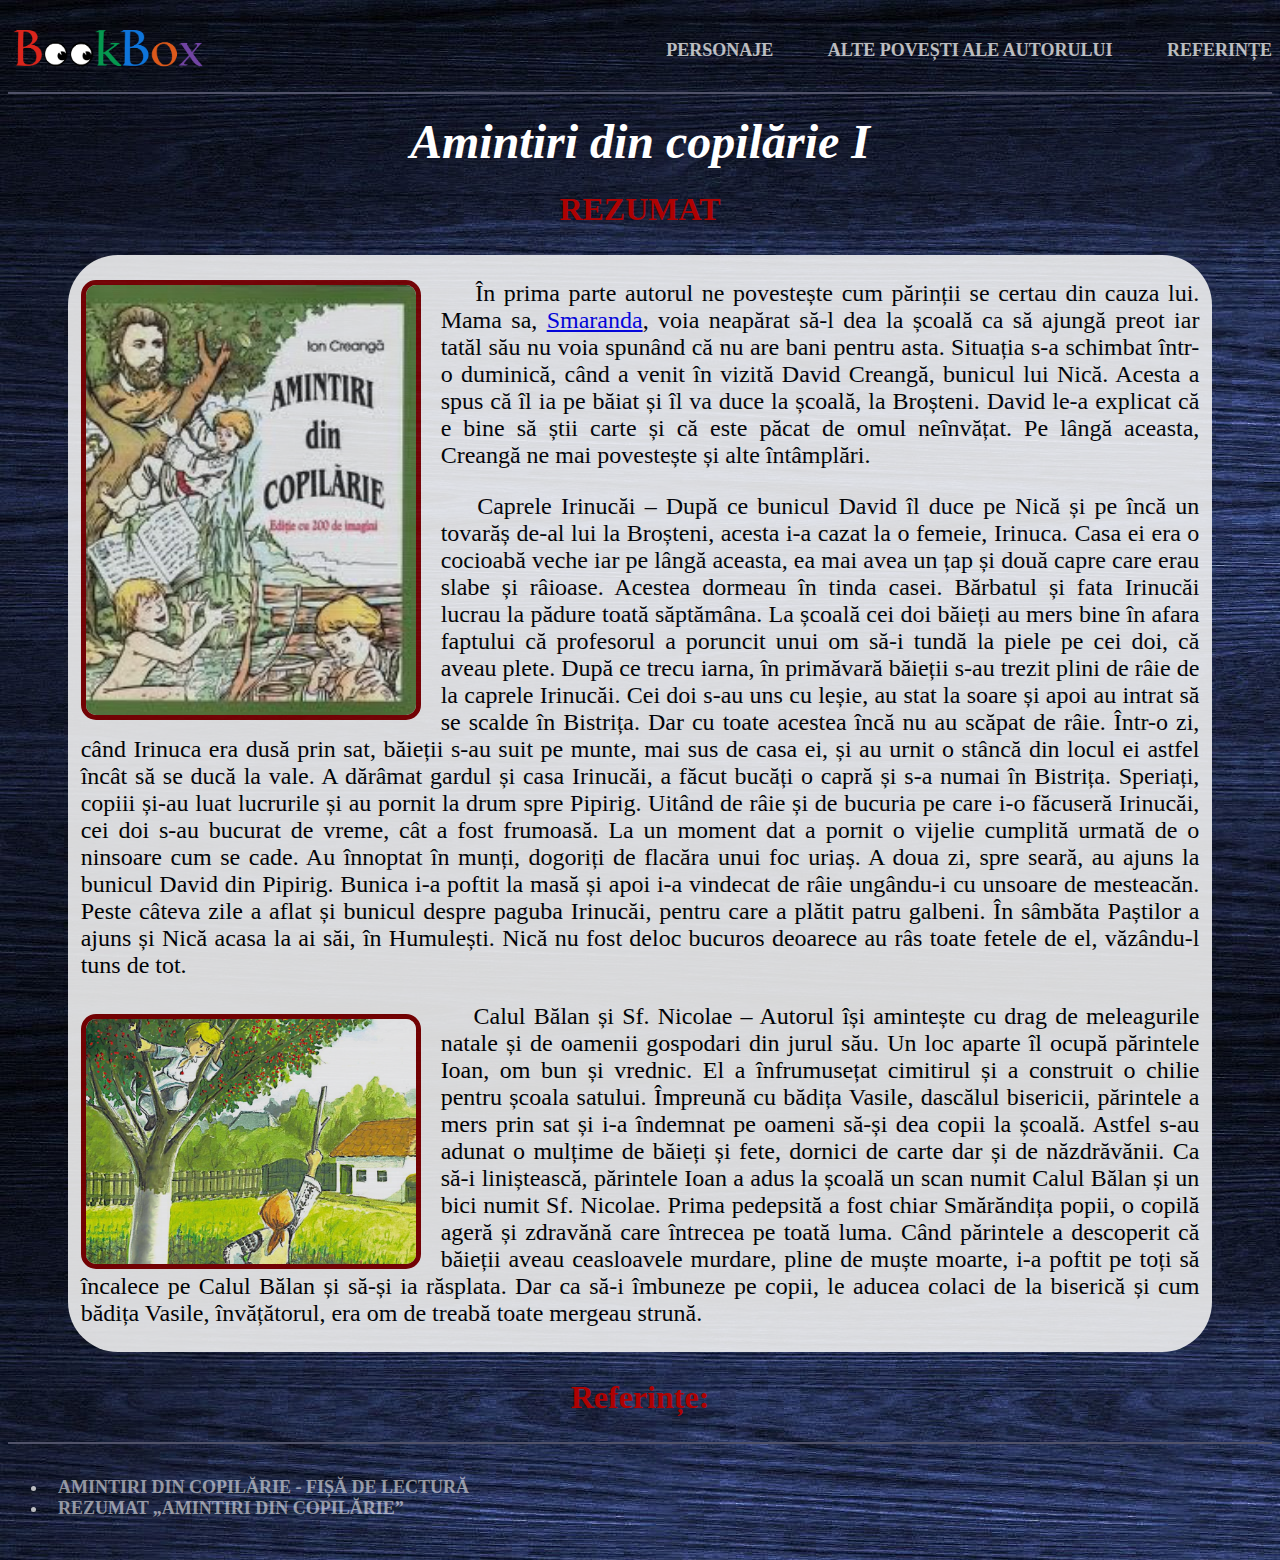
<file: index.html>
<!DOCTYPE html>
<html>
<head> 
    <title>"Rezumat Amintiri din copilărie I"</title>
    <meta charset="utf-8">
    <meta name="viewport" content="width=device-width, initial scale=1">
    <link rel="stylesheet" href="style.css">
    <link rel="stylesheet" href="mediastyle.css">
    <link rel="stylesheet" href="https://cdnjs.cloudflare.com/ajax/libs/font-awesome/4.7.0/css/font-awesome.min.css">

</head>
<body background="img\back.jpg">
    
    <header class="header">
        <div class="container">
            <div class="header_inner">
                <div class="header_logo">
                    <a class="home_link" href="index.html"><img class="logo" src="img\BookBox_Logo.png" alt=""></a>
                </div>
                <nav class="nav">
                    <a class="nav_link" href="Personaje.html">PERSONAJE</a>
                    <a class="nav_link" href="Alte-povesti.html">ALTE POVEȘTI ALE AUTORULUI</a>
                    <a class="nav_link" href="#surse">REFERINȚE</a>
                </nav>
                <div class="dropdown" style="float:right;">
                    <button class="dropbtn"><i class="fa fa-bars"></i></button>
                        <div class="dropdown-content">
                            <a href="Personaje.html">PERSONAJE</a>
                            <a href="Alte-povesti.html">ALTE POVEȘTI ALE AUTORULUI</a>
                            <a href="#surse">REFERINȚE</a>
                        </div>
                </div>
            </div>
        </div>
    </header>
    
    <h1 class="Nume_poveste" align="center"><i>Amintiri din copilărie I</i></h1>
    <h2 class="nume_rezumat" align="center">REZUMAT</h2>
    
    <div class="text" style="background-color:whitesmoke; opacity:0.88;" align="justify">
    <font face='Montserrat'>
        <p><img class="image1" src="img\Cap1.jpg" alt="Amintiri din copilărie I" align="left">&nbsp;&nbsp;&nbsp;&nbsp;În prima parte autorul ne povestește cum părinții se certau din cauza lui. Mama sa, <a href="Personaje.html">Smaranda</a>, voia neapărat să-l dea la școală ca să ajungă preot iar tatăl său nu voia spunând că nu are bani pentru asta. Situația s-a schimbat  într-o duminică, când a venit în vizită David Creangă, bunicul lui Nică. Acesta a spus că îl ia pe băiat și îl va duce la școală, la Broșteni. David le-a explicat că e bine să știi carte și că este păcat de omul neînvățat. Pe lângă aceasta, Creangă ne mai povestește și alte întâmplări.</p>
            
        <p>&nbsp;&nbsp;&nbsp;&nbsp;Caprele Irinucăi –  După ce bunicul David îl duce pe Nică și pe încă un tovarăș de-al lui la Broșteni, acesta i-a cazat la o femeie, Irinuca. Casa ei era o cocioabă veche iar  pe lângă aceasta, ea mai avea un țap și două capre care erau slabe și râioase. Acestea dormeau în tinda casei. Bărbatul și fata Irinucăi lucrau la pădure toată săptămâna. La școală cei doi băieți au mers bine în afara faptului că profesorul a poruncit unui om să-i tundă la piele pe cei doi, că aveau plete. După ce trecu iarna, în primăvară băieții s-au trezit plini de râie de la caprele Irinucăi. Cei doi s-au uns cu leșie, au stat la soare și apoi au intrat să se scalde în Bistrița. Dar cu toate acestea încă nu au scăpat de râie. Într-o zi, când Irinuca era dusă prin sat, băieții  s-au suit pe munte, mai sus de casa ei, și au urnit o stâncă din locul ei astfel încât să se ducă la vale. A dărâmat gardul și casa Irinucăi, a făcut bucăți o capră și s-a numai în Bistrița. Speriați, copiii și-au luat lucrurile și au pornit la drum spre Pipirig. Uitând de râie și de bucuria pe care i-o făcuseră Irinucăi, cei doi s-au bucurat de vreme, cât a fost frumoasă. La un moment dat a pornit o vijelie cumplită urmată de o ninsoare cum se cade. Au înnoptat în munți, dogoriți de flacăra unui foc uriaș. A doua zi, spre seară, au ajuns la bunicul David din Pipirig. Bunica i-a poftit la masă și apoi i-a vindecat de râie ungându-i cu unsoare de mesteacăn. Peste câteva zile a aflat și bunicul despre paguba Irinucăi, pentru care a plătit patru galbeni. În sâmbăta Paștilor a ajuns și Nică acasa la ai săi, în Humulești. Nică nu fost deloc bucuros deoarece au râs toate fetele de el, văzându-l tuns de tot.</p>
            
        <p><img class="image2" src="img\Copac.jpg" alt="Amintiri din copilărie I" align="left">&nbsp;&nbsp;&nbsp;&nbsp;Calul Bălan și Sf. Nicolae – Autorul își amintește cu drag de meleagurile natale și de oamenii gospodari din jurul său. Un loc aparte îl ocupă părintele Ioan, om bun și vrednic. El a înfrumusețat cimitirul și a construit o chilie pentru școala satului. Împreună cu bădița Vasile, dascălul bisericii, părintele a mers prin sat și i-a îndemnat pe oameni să-și dea copii la școală. Astfel s-au adunat o mulțime de băieți și fete, dornici de carte dar și de năzdrăvănii. Ca să-i liniștească, părintele Ioan a adus la școală un scan numit Calul Bălan și un bici numit Sf. Nicolae.  Prima pedepsită a fost chiar Smărăndița popii, o copilă ageră și zdravănă care întrecea pe toată luma. Când părintele  a descoperit că băieții aveau ceasloavele murdare, pline de muște moarte, i-a poftit pe toți să încalece pe Calul Bălan și să-și ia răsplata. Dar ca să-i îmbuneze pe copii, le aducea colaci de la biserică și cum bădița Vasile, învățătorul, era om de treabă toate mergeau strună.</p> 
    </font>
    </div>  
    
    <h2 class="Reference" align="center"><a id="surse"></a>Referințe:</h2>
    
    <div class="linkuri">
        <ul class="inner_links">
            <li class="i-link"><a class="link" href="http://allinoane.blogspot.com/2016/08/amintiri-din-copilarie-fisa-de-lectura.html">Amintiri din copilărie - fișă de lectură</a></li>
            <li class="i-link"><a class="link" href="https://lucibrezaiu.wordpress.com/2014/09/06/rezumat-amintiri-din-copilarie/">Rezumat „Amintiri din copilărie”</a></li>
        </ul>
    </div>
</body>
</html>
</file>
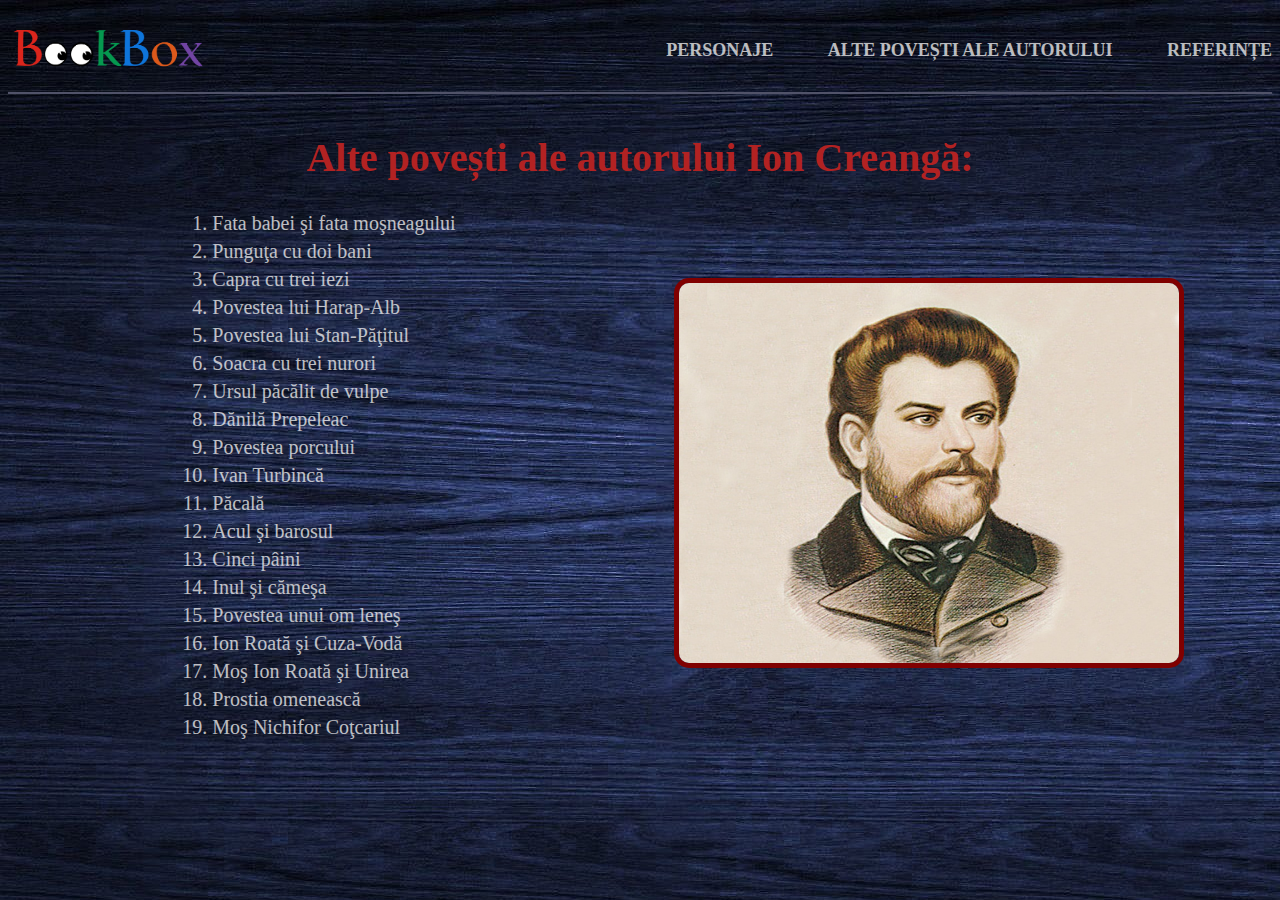
<file: Alte-povesti.html>
<!DOCTYPE html>
<html>
<head> 
    <title>"Rezumat Amintiri din copilărie I"</title>
    <meta charset="utf-8">
    <meta name="viewport" content="width=device-width, initial scale=1">
    <link rel="stylesheet" href="style-alte_povesti.css">
    <link rel="stylesheet" href="mediastyle-alte_povesti.css">
    <link rel="stylesheet" href="https://cdnjs.cloudflare.com/ajax/libs/font-awesome/4.7.0/css/font-awesome.min.css">
</head>
    
<body background="img\back.jpg">
    <header class="header">
        <div class="container">
            <div class="header_inner">
                <div class="header_logo">
                    <a class="home_link" href="index.html"><img class="logo" src="img\BookBox_Logo.png" alt=""></a>
                </div>
                <nav class="nav">
                    <a class="nav_link" href="Personaje.html">PERSONAJE</a>
                    <a class="nav_link" href="Alte-povesti.html">ALTE POVEȘTI ALE AUTORULUI</a>
                    <a class="nav_link" href="index.html#surse">REFERINȚE</a>    
                </nav>
                <div class="dropdown" style="float:right;">
                    <button class="dropbtn"><i class="fa fa-bars"></i></button>
                        <div class="dropdown-content">
                            <a href="Personaje.html">PERSONAJE</a>
                            <a href="Alte-povesti.html">ALTE POVEȘTI ALE AUTORULUI</a>
                            <a href="#surse">REFERINȚE</a>
                        </div>
                </div>
            </div>
        </div>
    </header>
    
    <h2 class="Title" align="center"><a id="surse"></a>Alte povești ale autorului Ion Creangă:</h2>
    
    <div class="linkuri">
        <ol class="inner_links">
            <li>Fata babei şi fata moşneagului</li>
            <li>Punguţa cu doi bani</li>
            <li>Capra cu trei iezi</li>
            <li>Povestea lui Harap-Alb</li>
            <li>Povestea lui Stan-Păţitul</li>
            <li>Soacra cu trei nurori</li>
            <li>Ursul păcălit de vulpe</li>
            <li>Dănilă Prepeleac</li>
            <li>Povestea porcului</li>
            <li>Ivan Turbincă</li>
            <li>Păcală</li>
            <li>Acul şi barosul</li>
            <li>Cinci pâini</li>
            <li>Inul şi cămeşa</li>
            <li>Povestea unui om leneş</li>
            <li>Ion Roată şi Cuza-Vodă</li>
            <li>Moş Ion Roată şi Unirea</li>
            <li>Prostia omenească</li>
            <li>Moş Nichifor Coţcariul</li>
        </ol>
        <img class="Portret" src="img\ion-creanga.jpg">
    </div>
    
</body>
</html>
</file>
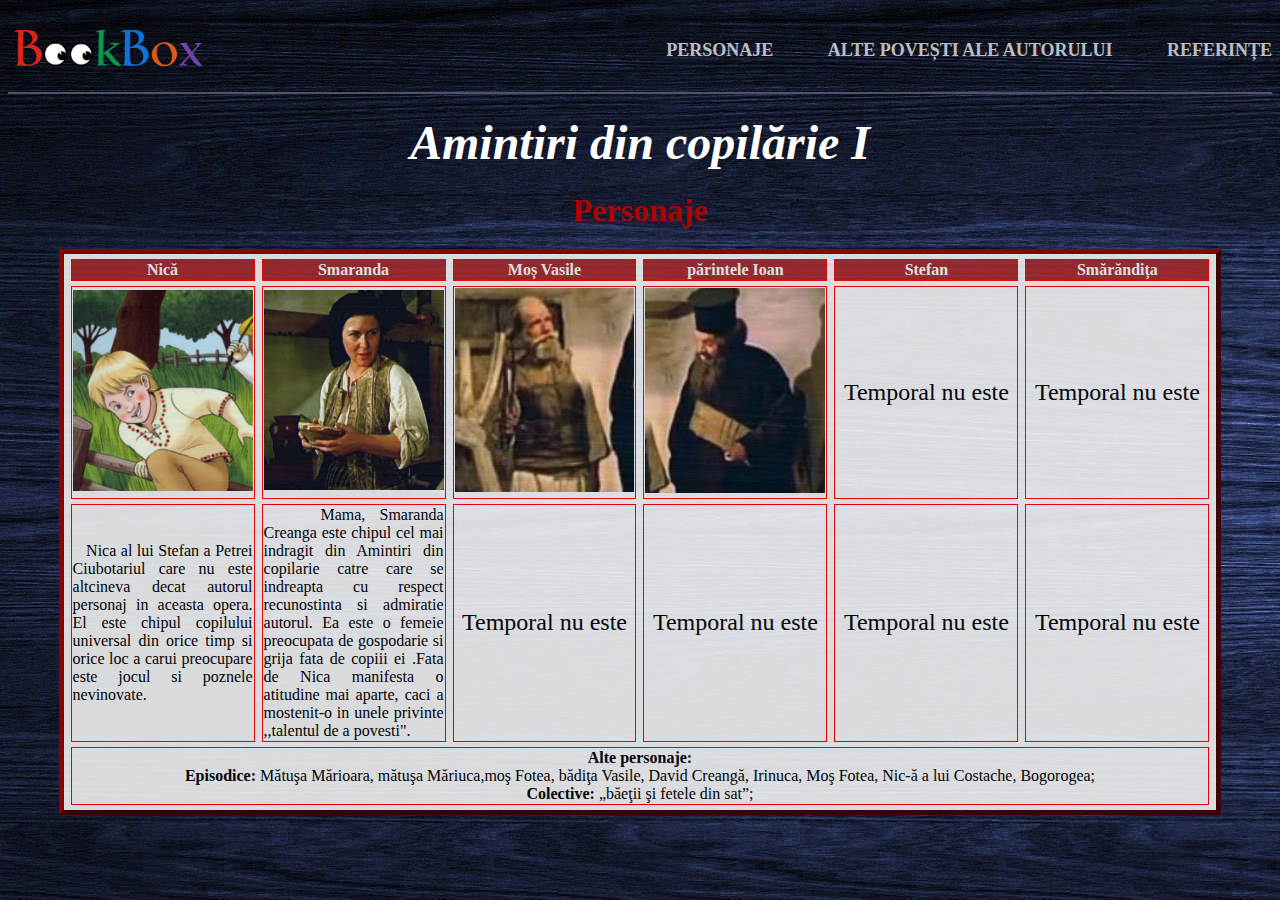
<file: Personaje.html>
<!DOCTYPE html>
<html>
<head> 
    <title>"Rezumat Amintiri din copilărie I"</title>
    <meta charset="utf-8">
    <link rel="stylesheet" href="style.css">
</head>
    
<body background="img\back.jpg">
    <header class="header">
        <div class="container">
            <div class="header_inner">
                <div class="header_logo">
                    <a class="home_link" href="index.html"><img class="logo" src="img\BookBox_Logo.png" alt="" width="200px" height="50px"></a>
                </div>
                <nav class="nav">
                    <a class="nav_link" href="Personaje.html">PERSONAJE</a>
                    <a class="nav_link" href="Alte-povesti.html">ALTE POVEȘTI ALE AUTORULUI</a>
                    <a class="nav_link" href="index.html#surse">REFERINȚE</a>    
                </nav>
            </div>
        </div>
    </header>
    
    <h1 align="center" style="color:white"><font size="20" face="Times New Roman"><i>Amintiri din copilărie I</i></font></h1>
    
    <h2 align="center" style="color:#AE0202"><font size="6">Personaje</font></h2>
    <div>
        <font face="Montserrat">
        <table align="center" border="5" style="border-color:#950101; background-color:whitesmoke; opacity:0.88;color:black" cellpadding="5">
        <tr>
            <th>Nică</th>
            <th>Smaranda</th>
            <th>Moș Vasile</th>
            <th>părintele Ioan</th>
            <th>Stefan</th>
            <th>Smărăndița</th>
        </tr>
        <tr>
            <td width="16%"><img src="img\Nica.png" width="100%" height="100%"></td>
            <td width="16%"><img src="img\Smaranda.png" width="100%" height="100%"></td>
            <td width="16%"><img src="img\Mos.png" width="100%" height="80%"></td>
            <td width="16%"><img src="img\Parinte.png" width="100%" height="80%"></td>
                <td align="center" width="16%"><font size="5.5">Temporal nu este</font></td>
                <td align="center" width="16%"><font size="5.5">Temporal nu este</font></td>
        </tr>
        <tr>
            <td width="16%" align="justify">&nbsp;&nbsp;&nbsp;Nica al lui Stefan a Petrei Ciubotariul care nu este altcineva decat autorul personaj in aceasta opera. El este chipul copilului universal din orice timp si orice loc a carui preocupare este jocul si poznele nevinovate.</td>
            <td width="16%" align="justify">&nbsp;&nbsp;&nbsp;&nbsp;Mama, Smaranda Creanga este chipul cel mai indragit din Amintiri din copilarie catre care se indreapta cu respect recunostinta si admiratie autorul. Ea este o femeie preocupata de gospodarie si grija fata de copiii ei .Fata de Nica manifesta o atitudine mai aparte, caci a mostenit-o in unele privinte ,,talentul de a povesti".</td>
            <td size="4" width="16%" align="center" align="justify"><font size="5.5">Temporal nu este</font></td>
            <td align="center" width="16%" align="justify"><font size="5.5">Temporal nu este</font></td>
            <td align="center" width="16%" align="justify"><font size="5.5">Temporal nu este</font></td>
            <td align="center" width="16%" align="justify"><font size="5.5">Temporal nu este</font></td>
        </tr>
        <tr>
            <td align="center" colspan="6" align="justify"><b>Alte personaje:</b><br><b>Episodice:</b> Mătuşa Mărioara, mătuşa Măriuca,moş Fotea, bădiţa Vasile, David Creangă, Irinuca, Moş Fotea, Nic-ă a lui Costache, Bogorogea;<br>
                <b>Colective:</b> „băeţii şi fetele din sat”;<br></td>
        </tr>
        </table>
        </font>
    </div>
</body>
</html>
</file>
<file: style.css>
.text{
    padding-left: 1%;
    padding-right: 1%;
    padding-top: 0.1%;
    padding-bottom: 0.1%;
    border-radius: 50px;
    margin-right:60px; 
    margin-left:60px;
    font-size: 24px;
}

.image1{
    padding-bottom: -1%;
    border-radius: 15px;
    margin-right: 20px;
    margin-bottom: 5px;
    border: 5px solid #800000;
    height: 430px;
    width: 330px;
}

.image2{
    padding-bottom: -1%;
    border-radius: 15px;
    margin-right: 20px;
    margin-top: 1%;
    border: 5px solid #800000;
    height: 245px;
    width: 330px;
}

.logo{
    width: 200px; 
    height: 50px;
}

.container{
    width: 100%;
    max-width: 1350px;
    margin: 0 auto;
}

.header_inner{
    display: flex;
    padding: 15px 0;
    justify-content: space-between;
    border-bottom: 2px solid #515369;
    align-items: center;
}

.nav{
    font-size: 18px;
    font-weight: 700;
    text-transform: uppercase;
}

.nav_link{
    color: whitesmoke;
    text-decoration: none;
    opacity: .75;
    margin-left: 50px;
}

.nav_link:hover{
    text-decoration: underline;
    opacity: 1;
}

.nav_link:first-child{
    margin-left: 0
}

table {
    width: 92%;
    border: 1px solid: red;
    border-spacing: 7px 5px;
}

td {
    background: whitesmoke;
    border: 1px solid red;
    padding: 1px;
}

th{
    background: brown;
    border: 1px solid red;
    padding: 1px;
    color: whitesmoke;
}

.linkuri{
    display: flex;
    padding: 15px 0;
    align-items: center;
    width: 100%;
    max-width: 1350px;
    margin: 0 auto;
    border-top: 2px solid #515369;
}

.inner_links{
    font-size: 18px;
    font-weight: 700;
    text-transform: uppercase;
}

.link{
    color: whitesmoke;
    text-decoration: none;
    opacity: .75;
    margin-left: 10px;
}

.link:hover{
    text-decoration: underline;
    opacity: 1;
}

li{
    color:whitesmoke;
    opacity: .75;
}

li:hover{
    opacity: 1;
}

.Reference{
    font-size: 32px;
    color: #AE0202;
    margin: 0.5 auto;
}

.Nume_poveste{
    font-size: 48px;
    font-family: Times New Roman;
    color: white;
    margin-top: 20px;
    
}

.nume_rezumat{
    font-size: 32px;
    color: #AE0202;
    margin-top: -10px;
}

.dropdown{
    display:none;  
}
</file>
<file: mediastyle.css>
@media (max-width: 420px){
    .logo{
        width: 50%; 
        height: 100%;
    }
    
    .image1{
        border-radius: 15px;
        border: 5px solid #800000;
        height: 100%;
        width: 97%;
        margin-top: -10px;
    }

    .image2{
        border-radius: 15px;
        margin-top: -3%;
        border: 5px solid #800000;
        height: 100%;
        width: 97%;
    }
    
    .text{
        padding-left: 1%;
        padding-right: 1%;
        padding-top: 0.1%;
        border-radius: 15px;
        margin-right: 5px; 
        margin-left: 5px;
        font-size: 16px;
    }
    
    .Nume_poveste{
        font-size: 30px;
        font-family: Times New Roman;
        color: white;
        margin-top: 20px;
    }

    .nume_rezumat{
        font-size: 20px;
        color: #AE0202;
        margin-top: -10px;
    }
    
        
    .container{
        width: 100%;
        max-width: 1350px;
        margin: 0 auto;
    }

    .header_inner{
        display: flex;
        padding: 15px 0;
        justify-content: space-between;
        border-bottom: 2px solid #515369;
        align-items: center;
    }

    .nav{
        font-size: 15px;
        font-weight: 700;
        text-transform: uppercase;
        display: none;
    }

    .nav_link{
        color: whitesmoke;
        text-decoration: none;
        opacity: .75;
        margin-left: 30px;
    }

    .nav_link:hover{
        text-decoration: underline;
        opacity: 1;
    }

    .nav_link:first-child{
        margin-left: 0
    }
    
    .link{
        color: whitesmoke;
        text-decoration: none;
        opacity: .75;
    }
    

    .link:hover{
        text-decoration: underline;
        opacity: 1;
    }
    
    .link{
        color:whitesmoke;
        opacity: .75;
        margin-left: -5px;
    }

    .i-link:hover{
        opacity: 1;
    }
    
    .Reference{
        font-size: 20px;
        color: #AE0202;
        margin: 0.5 auto;
    }
    
    .inner_links{
        font-size: 12px;
        font-weight: 700;
        text-transform: uppercase;
        margin-left: -20px;
    }
    
    .dropbtn {
        background-color: darkred;
        color: whitesmoke;
        padding: 0px 30px;
        
        font-size: 40px;
        border: none;
    }

    .dropdown {
        position: relative;
        display: inline-block;
    }
    
    .dropdown-content {
        display: none;
        position: absolute;
        background-color: black;
        min-width: 0px;
        box-shadow: 0px 8px 16px 0px rgba(0, 0, 0, 0.2);
        z-index: 1;
        font-size: 10px;
    } 

    .dropdown-content a {
        color: whitesmoke;
        padding: 5px 5px;
        text-decoration: none;
        display: block;
    }

    .dropdown-content a:hover {
        background-color: transparent;
    }

    .dropdown:hover .dropdown-content {
        display: block;
    }

    .dropdown:hover .dropbtn {
        background-color: darkred;
    }
    
    .table2{
        width: 100%;
        border: 1px solid: red;
        border-spacing: 7px 5px;
        max-width: 1350px;
    }

    .table2 td{
        background: whitesmoke;
        border: 1px solid red;
        padding: 1px;
        width: 16%;
        size: 20px; 
    }

    .table2 th{
        background: brown;
        border: 1px solid red;
        padding: 1px;
        color: whitesmoke;
    }
    
    tr .Temporal{
        font-size: 15px;
    }
    
    .table2div{
        display: block;
    }
    
    .table1div{
        display:none;
    }
    
    tr .simple-text{
        font-size: 12px;
    }
}
</file>
<file: style-alte_povesti.css>
.logo{
    width: 200px; 
    height: 50px;
}

.container{
    width: 100%;
    max-width: 1350px;
    margin: 0 auto;
}

.header_inner{
    display: flex;
    padding: 15px 0;
    justify-content: space-between;
    border-bottom: 2px solid #515369;
    align-items: center;
}

.nav{
    font-size: 18px;
    font-weight: 700;
    text-transform: uppercase;
}

.nav_link{
    color: whitesmoke;
    text-decoration: none;
    opacity: .75;
    margin-left: 50px;
}

.nav_link:hover{
    text-decoration: underline;
    opacity: 1;
}

.nav_link:first-child{
    margin-left: 0
}

.link{
    color: whitesmoke;
    text-decoration: none;
    opacity: .75;
    margin-left: 10px;
}

.link:hover{
    text-decoration: underline;
    opacity: 1;
}

li{
    color:whitesmoke;
    opacity: .75;
    font-size: 20px;
    margin-top: 5px;
}

.Title{
    margin-top: 40px;
    margin-bottom:-5px;
    color:firebrick;
    font-size: 40px;
}

.Portret{
    border-radius: 15px;
    border: 5px solid #800000;
    margin-right: 20%;
    width: 500px;
    height: 100%;
}

.linkuri{
    display: flex;
    padding: 15px 0;
    align-items: center;
    width: 100%;
    max-width: 1350px;
    margin: 0 auto;
    justify-content: space-between;
    margin-left: 13%;
}

.dropdown{
    display:none;  
}
</file>
<file: mediastyle-alte_povesti.css>
@media (max-width: 420px){
    .logo{
        width: 50%; 
        height: 100%;
    }
    
    .container{
        width: 100%;
        max-width: 1350px;
        margin: 0 auto;
    }

    .header_inner{
        display: flex;
        padding: 15px 0;
        justify-content: space-between;
        border-bottom: 2px solid #515369;
        align-items: center;
    }

    .nav{
        font-size: 15px;
        font-weight: 700;
        text-transform: uppercase;
        display: none;
    }

    .nav_link{
        color: whitesmoke;
        text-decoration: none;
        opacity: .75;
        margin-left: 30px;
    }

    .nav_link:hover{
        text-decoration: underline;
        opacity: 1;
    }

    .nav_link:first-child{
        margin-left: 0
    }

    
li{
    color:whitesmoke;
    opacity: .75;
    font-size: 12px;
    margin-left: -25px;
}

.Title{
    margin-top: 20px;
    color:firebrick;
    font-size: 15px;
}

.Portret{
    border-radius: 15px;
    border: 5px solid #800000;
    width: 150px;
    height: 100%;
    margin-right: 0px;
}

.linkuri{
    display: flex;
    align-items: center;
    width: 100%;
    max-width: 1350px;
    margin: 0 auto;
    justify-content: space-between; 
}
    
    .dropbtn {
        background-color: darkred;
        color: whitesmoke;
        padding: 0px 35px;
        font-size: 40px;
        border: none;
    }

    .dropdown {
        position: relative;
        display: inline-block;
    }
    
    .dropdown-content {
        display: none;
        position: absolute;
        background-color: black;
        min-width: 0px;
        box-shadow: 0px 8px 16px 0px rgba(0, 0, 0, 0.2);
        z-index: 1;
        font-size: 10px;
    } 

    .dropdown-content a {
        color: whitesmoke;
        padding: 5px 5px;
        text-decoration: none;
        display: block;
    }

    .dropdown-content a:hover {
        background-color: transparent;
    }

    .dropdown:hover .dropdown-content {
        display: block;
    }

    .dropdown:hover .dropbtn {
        background-color: darkred;
    }
}
</file>
